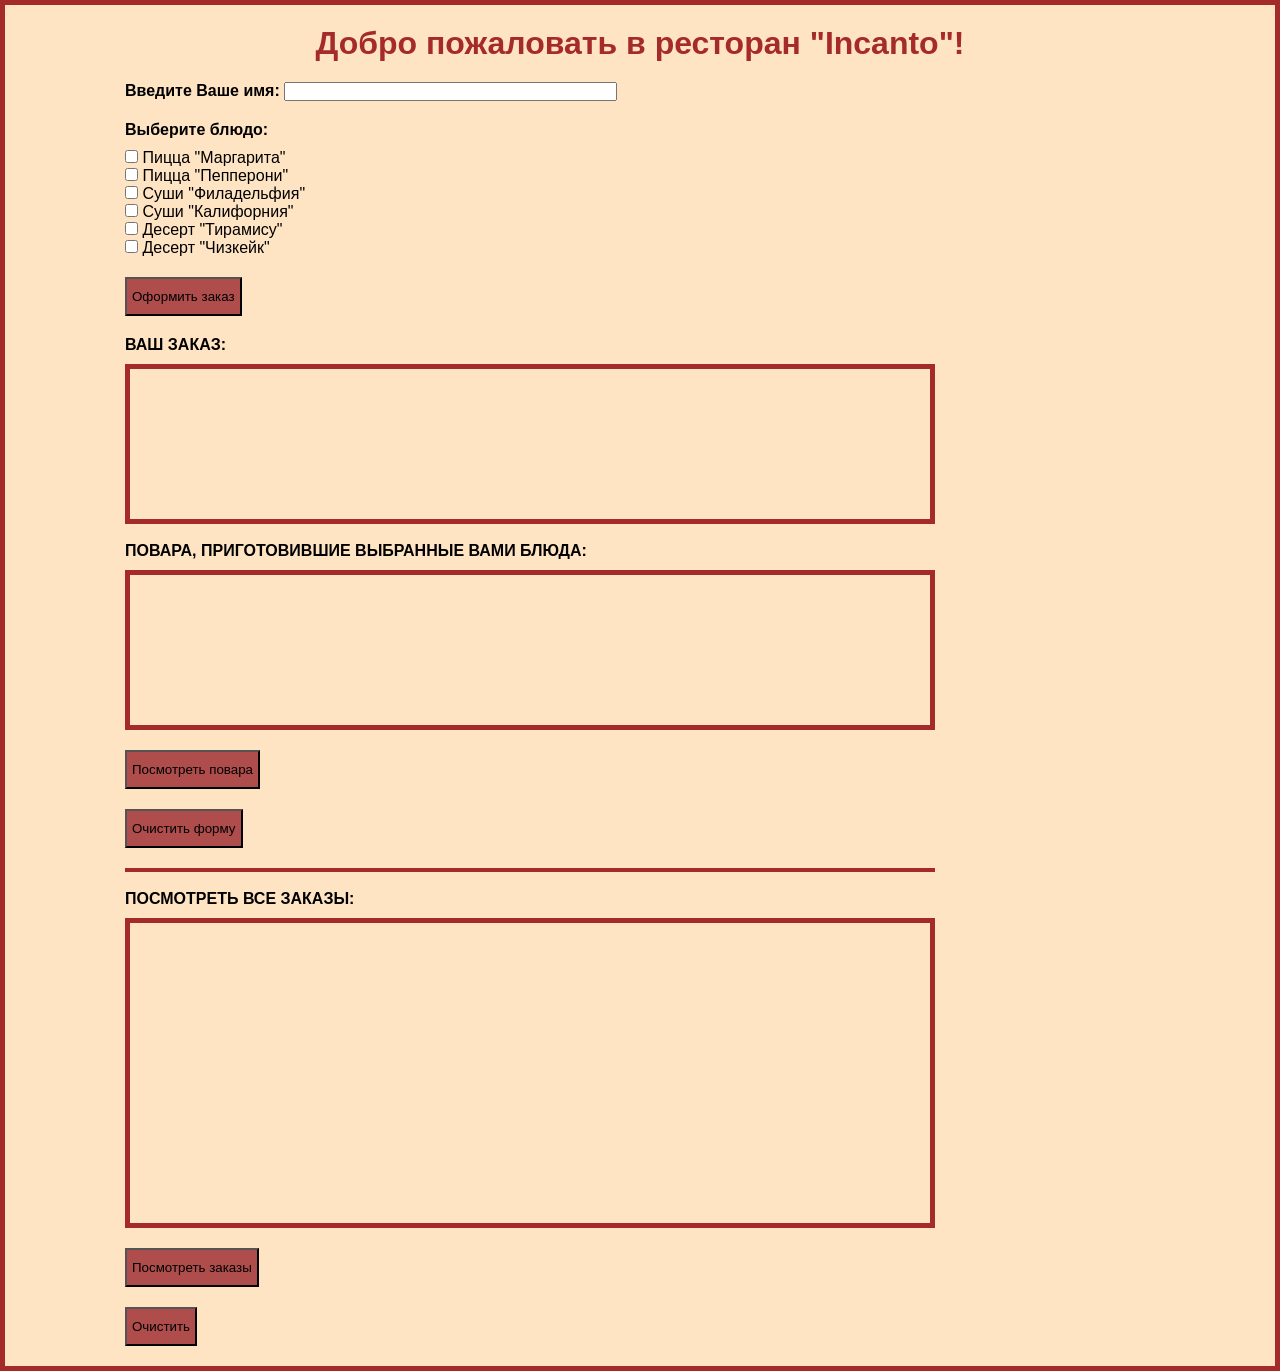
<file: HW1/task2/index.html>
<!DOCTYPE html>
<html lang="en">
    <head>
        <meta charset="UTF-8">
        <meta name="viewport" content="width=device-width, initial-scale=1.0">
        <!-- <link href="https://fonts.googleapis.com/css2?family=Lato:wght@400&display=swap" rel="stylesheet"> -->
        <title>restaurant "Incanto"</title>
        <link rel="stylesheet" href="style.css">
    </head>
    <body>
        <div class="wrapper center">
            <h1>Добро пожаловать в ресторан "Incanto"!</h1>
            <div class="form-box">
                <form name="form" class="forma">
                    <label for="get-name">
                        <strong>Введите Ваше имя:</strong>
                        <input
                            type="text"
                            size="40"
                            name="get-name"
                            id="get-name"
                        >
                    </label>
                    <fieldset class="menu">
                        <legend class="title">
                            <strong>Выберите блюдо:</strong>
                        </legend>
                        <label for="margarita" class="checkbox-label">
                            <input
                                type="checkbox"
                                name="margarita"
                                id="margarita"
                                value='Пицца "Маргарита"'
                            >
                            Пицца "Маргарита"
                        </label>
                        <label for="peperoni" class="checkbox-label">
                            <input
                                type="checkbox"
                                name="peperoni"
                                id="peperoni"
                                value='Пицца "Пепперони"'
                            >
                            Пицца "Пепперони"
                        </label>
                        <label for="filadelphia" class="checkbox-label">
                            <input
                                type="checkbox"
                                name="filadelphia"
                                id="filadelphia"
                                value='Суши "Филадельфия"'
                            >
                            Суши "Филадельфия"
                        </label>
                        <label for="california" class="checkbox-label">
                            <input
                                type="checkbox"
                                name="california"
                                id="california"
                                value='Суши "Калифорния"'
                            >
                            Суши "Калифорния"
                        </label>
                        <label for="tiramisu" class="checkbox-label">
                            <input
                                type="checkbox"
                                name="tiramisu"
                                value='Десерт "Тирамису"'
                                id="tiramisu"
                            >
                            Десерт "Тирамису"
                        </label>
                        <label for="cheesecake" class="checkbox-label">
                            <input
                                type="checkbox"
                                name="cheesecake"
                                id="cheesecake"
                                value='Десерт "Чизкейк"'
                            >
                            Десерт "Чизкейк"
                        </label>
                    </fieldset>
                    <div class="btn-box">
                        <button class="button" type="submit" name="make-order">Оформить заказ</button>
                    </div>
                    <p class="title">
                        <strong>ВАШ ЗАКАЗ:</strong>
                    </p>
                    <div class="order-box">
                        <p class="your-order"></p>
                    </div>
                    <br>
                    <p class="title">
                        <strong>ПОВАРА, ПРИГОТОВИВШИЕ ВЫБРАННЫЕ ВАМИ БЛЮДА:</strong>
                    </p>
                    <div class="cook-box">
                        <ul class="cook-name-list"></ul>
                    </div>
                    <div class="btn-box">
                        <button class="button" type="button" name="watch-cook">Посмотреть повара</button>
                    </div>
                    <div class="btn-box">
                        <button class="button" type="button" name="clear-order">Очистить форму</button>
                    </div>
                    <hr>
                    <br>
                    <p class="title">
                        <strong>ПОСМОТРЕТЬ ВСЕ ЗАКАЗЫ:</strong>
                    </p>
                    <div class="orders-box">
                        <ul class="your-orders"></ul>
                    </div>
                    <div class="btn-box">
                        <button class="button" type="button" name="show-all-orders">Посмотреть заказы</button>
                    </div>
                    <div class="btn-box">
                        <button class="button" type="button" name="clear-all-orders">Очистить</button>
                    </div>
                </form>
            </div>
        </div>
        <script src="script.js"></script>
    </body>
</html>
</file>
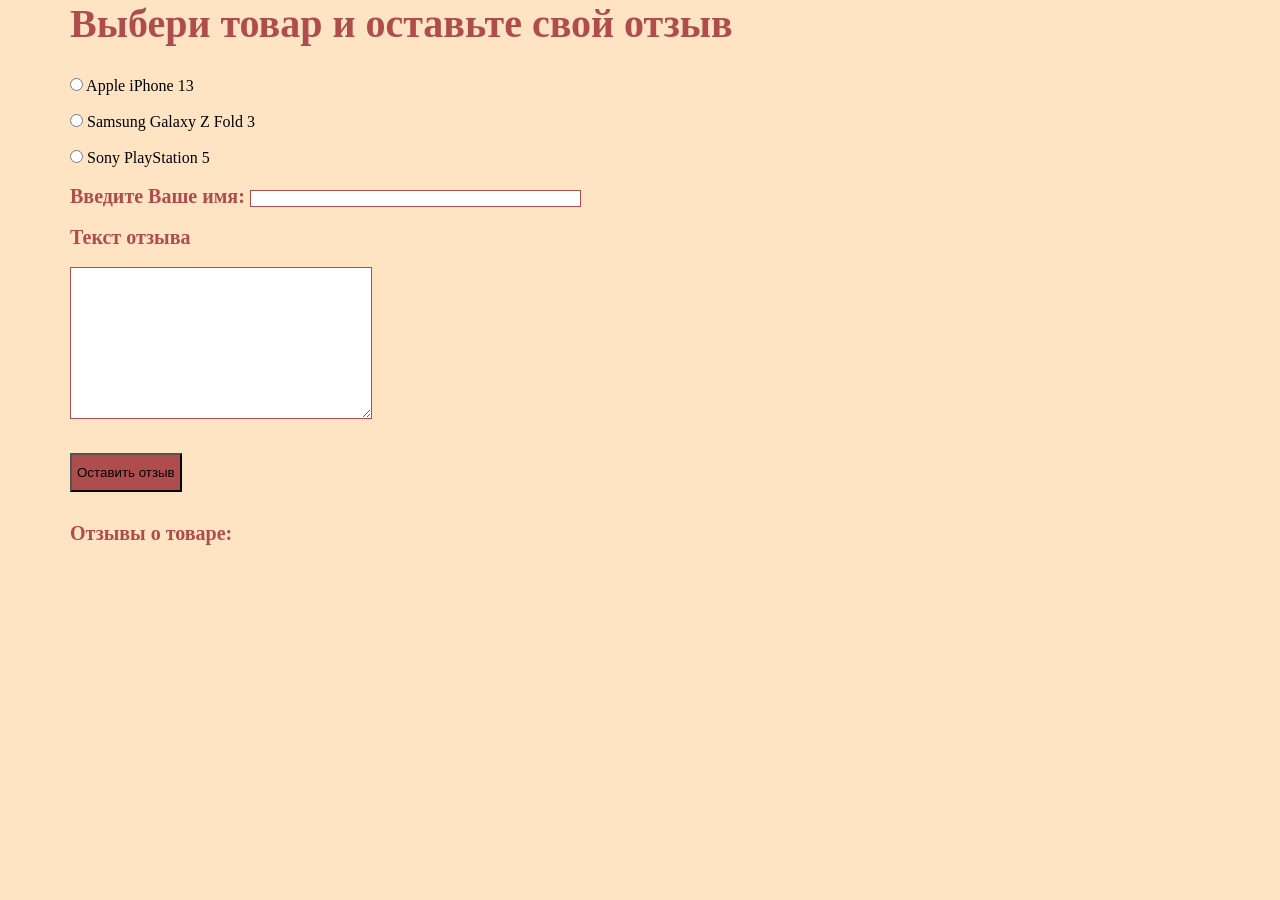
<file: HW2/task2/index.html>
<!DOCTYPE html>
<html lang="en">
    <head>
        <meta charset="UTF-8">
        <meta name="viewport" content="width=device-width, initial-scale=1.0">
        <title>HW2 task2</title>
        <link rel="stylesheet" href="style.css">
    </head>
    <body>
        <div class="wrapper center">
            <h1 class="title">
                <strong>Выбери товар и оставьте свой отзыв</strong>
            </h1>
            <div class="goods-choice">
                <form id="form" action="#">
                    <input
                        type="radio"
                        name="choice"
                        id="product 1"
                        value="apple"
                        required
                    >
                    Apple iPhone 13
                    <br>
                    <br>
                    <input
                        type="radio"
                        name="choice"
                        id="product 2"
                        value="samsung"
                        required
                    >
                    Samsung Galaxy Z Fold 3
                    <br>
                    <br>
                    <input
                        type="radio"
                        name="choice"
                        id="product 3"
                        value="sony"
                        required
                    >
                    Sony PlayStation 5
                    <br>
                    <br>
                    <label for="get-name">
                        <strong>Введите Ваше имя:</strong>
                        <input
                            class="input-name"
                            type="text"
                            size="40"
                            name="get-name"
                            id="get-name"
                        >
                    </label>
                    <br>
                    <br>
                    <label class="label" for="review">
                        <strong>Текст отзыва</strong>
                    </label>
                    <br>
                    <br>
                    <textarea class="textarea" id="review"></textarea>
                    <br>
                    <button class="button" type="button">Оставить отзыв</button>
                </form>
            </div>
            <section class="reviews">
                <h3 class="reviews_title">Отзывы о товаре:</h3>
                <div class="reviews_items"></div>
            </section>
        </div>
        <script src="task2.js"></script>
    </body>
</html>
</file>
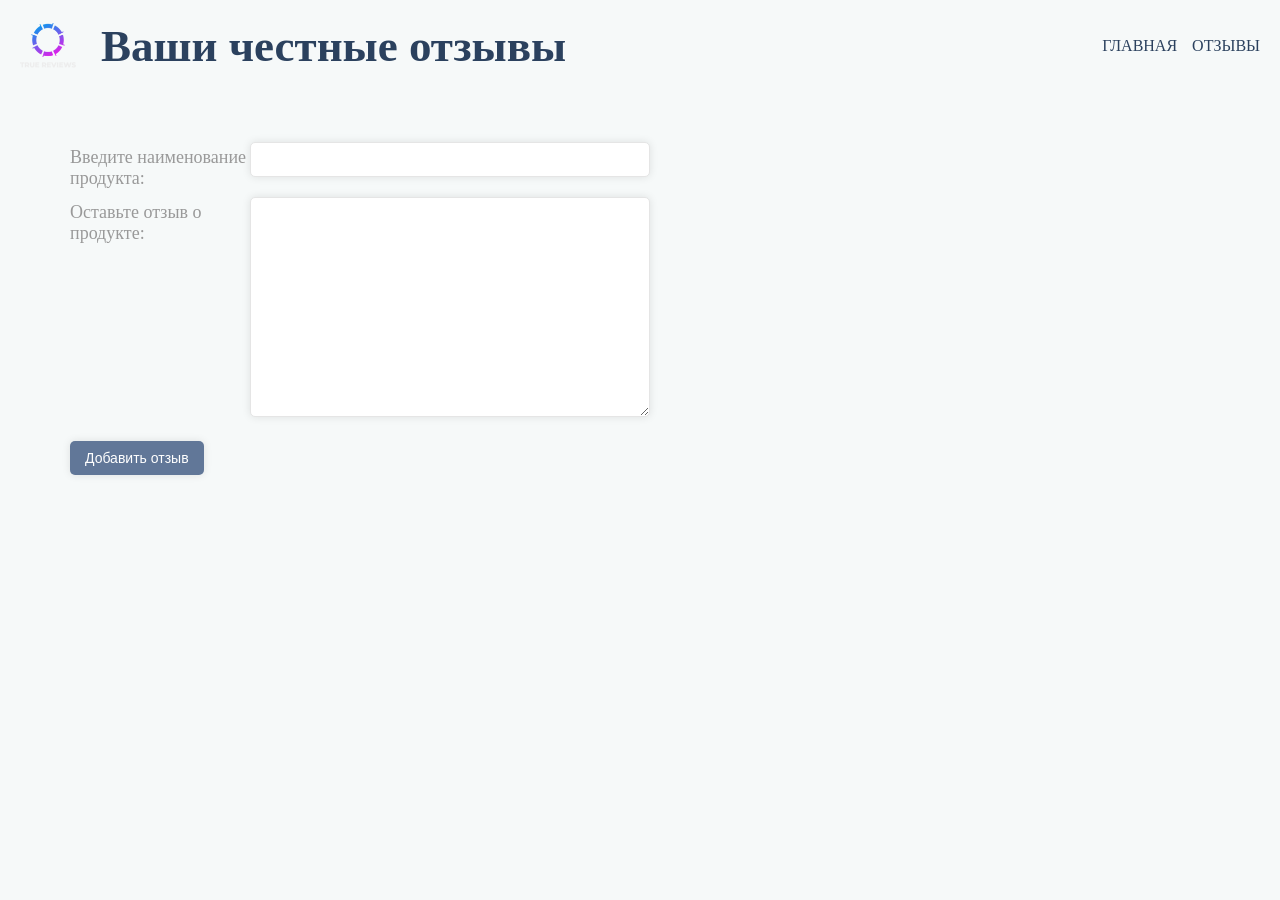
<file: HW3/home.html>
<!DOCTYPE html>
<html lang="ru">
    <head>
        <meta charset="UTF-8">
        <meta name="viewport" content="width=device-width, initial-scale=1.0">
        <link rel="stylesheet" href="./src/assets/css/style.css">
        <script type="module" src="./home.js" defer></script>
        <title>True Reviews</title>
    </head>
    <body>
        <header class="header">
            <div class="icon-title-box">
                <img class="icon-title-box__logo" src="./src/assets/images/logo.jpg"  alt="logo">
                <h1 class="icon-title-box__title">Ваши честные отзывы</h1>
            </div>
            <nav class="navigation">
                <ul class="navigation__list">
                    <li><a class="navigation__link" href="#">ГЛАВНАЯ</a></li>
                    <li><a class="navigation__link" href="reviews.html">ОТЗЫВЫ</a></li>
                </ul>
            </nav>
        </header>
        <main class="container center">
            <form class="form">
                <p>
                    <label for="productname" class="label-text">Введите наименование продукта:</label>
                    <input type="text" name="productname" id="productname">
                </p>
                <p>
                    <label for="review" class="label-text"> Оставьте отзыв о продукте:</label>
                    <textarea rows="10" name="review" id="review" class="textarea"></textarea>
                </p>
                <p class="submit">
                    <input type="submit" value="Добавить отзыв" class="addButton">
                </p>
            </form>
        </main>
    </body>
</html>
</file>
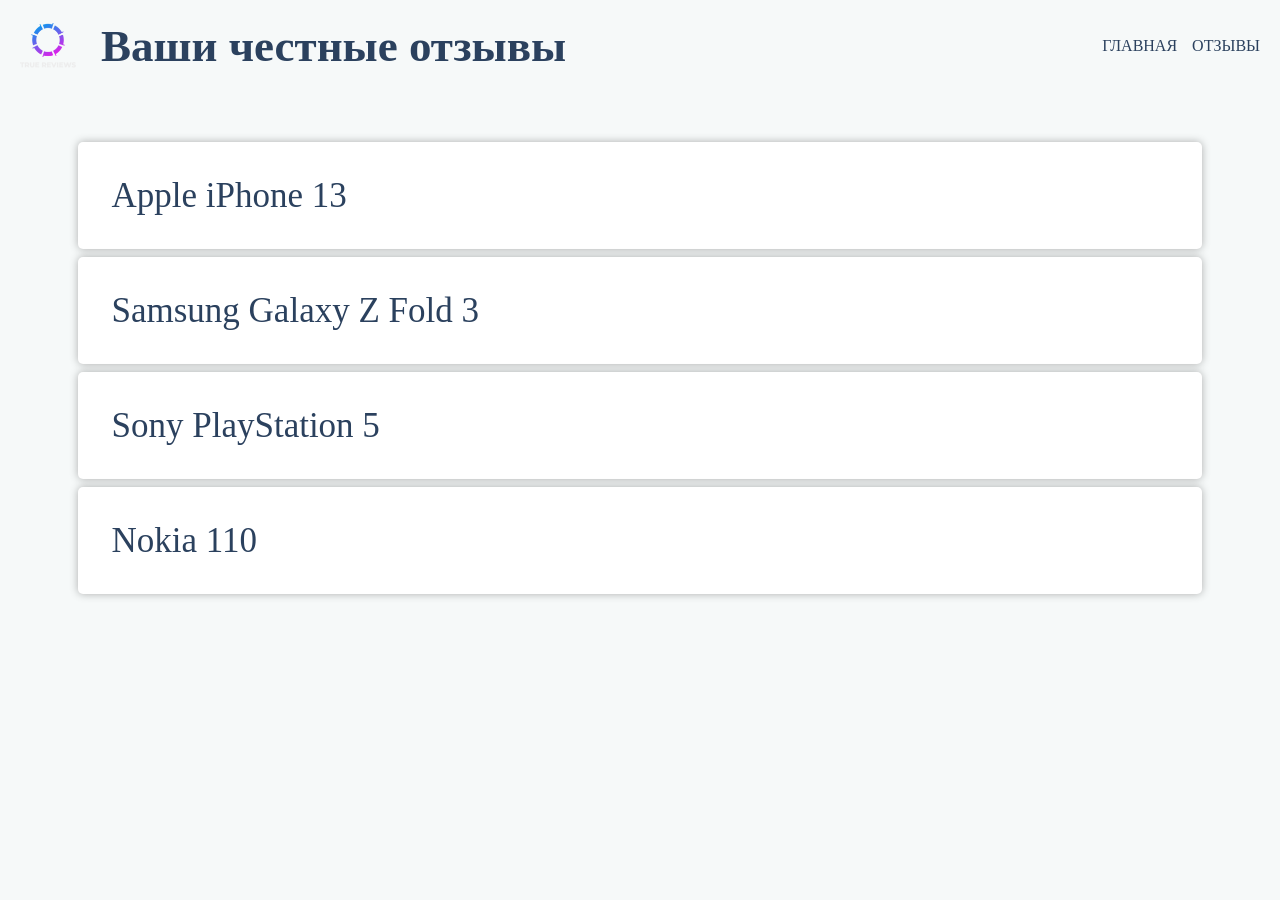
<file: HW3/reviews.html>
<!DOCTYPE html>
<html lang="ru">
    <head>
        <meta charset="UTF-8">
        <meta name="viewport" content="width=device-width, initial-scale=1.0">
        <link rel="stylesheet" href="./src/assets/css/style.css">
        <script type="module" src="./reviews.js" defer></script>
        <title>Reviews</title>
    </head>
    <body>
        <header class="header">
            <div class="icon-title-box">
                <img class="icon-title-box__logo" src="./src/assets/images/logo.jpg"  alt="logo">
                <h1 class="icon-title-box__title">Ваши честные отзывы</h1>
            </div>
            <nav class="navigation">
                <ul class="navigation__list">
                    <li>
                        <a class="navigation__link" href="home.html">ГЛАВНАЯ</a>
                    </li>
                    <li>
                        <a class="navigation__link" href="#">ОТЗЫВЫ</a>
                    </li>
                </ul>
            </nav>
        </header>
        <main class="container center">
            <div class="reviews"></div>
        </main>
    </body>
</html>
</file>
<file: HW1/task2/style.css>
* {
    padding: 0;
    margin: 0;
}

body {
    font-family: 'Lato', sans-serif;
}

.center {
    padding-left: calc(50% - 570px);
    padding-right: calc(50% - 570px);
}

h1{
    color: brown;
    text-align: center;
    margin: 0;
    padding: 20px 0 20px;
}

.wrapper{
    border: 5px solid brown;
    background-color: bisque;
}

.form-box{
    display: flex;
    align-content: center;
    margin-left: 50px;
}

.menu{
    display: flex;
    flex-direction: column;
    border: none;
    margin: 20px 0 20px;
}
 
.title{
    margin: 0;
    padding-bottom: 10px;
} 

.btn-box{
    margin: 20px 0 20px;
}

.button{
    padding: 10px 5px 10px;
    background-color: rgb(175, 76, 76);
}

.order-box, .cook-name-list{
    min-width: 800px;
    height: 150px;
    border: 5px solid brown;

}

.orders-box{
    min-width: 800px;
    height: 300px;
    border: 5px solid brown;

}

hr{
    min-width: 800px;
    border: 2px solid brown;
}

ul{
    display: flex;
    flex-direction: column;
}

li{
    list-style: none;
}
</file>
<file: HW2/task2/style.css>
* {
    padding: 0;
    margin: 0;
}
body{
    background-color: bisque;
}
.wrapper{
    display: flex;
    flex-direction: column;
    align-content: center;
    gap: 30px;
}

.center {
    padding-left: calc(50% - 570px);
    padding-right: calc(50% - 570px);
}

label {
    font-size: 20px;
    color:rgb(175, 76, 76);
}

.button{
    padding: 10px 5px 10px;
    background-color: rgb(175, 76, 76);
}

h1{
    font-size: 40px;
    color:rgb(175, 76, 76);
}

h3{
    font-size: 20px;
    color:rgb(175, 76, 76);
    margin-bottom: 20px;
}

.input-name{
    border: 1px solid rgb(175, 76, 76);
}

.textarea {
    margin-bottom: 30px;
    border: 1px solid rgb(175, 76, 76);
    width:300px;
    height:150px;
}

.reviews_item {
    margin-bottom: 20px;
}
</file>
<file: HW3/src/assets/css/style.css>
* {
	margin: 0;
	padding: 0;
	box-sizing: border-box;
}

body {
	background: #F6F9F9;
}

a {
	text-decoration: none;
}

li {
	list-style-type: none;
}

.header {
	display: flex;
	flex-direction: row;
	padding: 20px;
	gap: 100px;
	justify-content: space-between;
}

.icon-title-box {
	display: flex;
	flex-direction: row;
	gap: 25px;
	align-items: center;
}

.icon-title-box__logo {
	width: 56px;
	height: auto;
}

.icon-title-box__title {
	font-size: 45px;
	color: #2B415E;
}

.navigation {
	display: flex;
}

.navigation__list {
	display: flex;
	flex-direction: row;
	gap: 15px;
	align-items: center;
}

.navigation__link {
	color: #2B415E;
}

.container {
	margin-top: 50px;
}

.center {
	padding-left: calc(50% - 570px);
	padding-right: calc(50% - 570px);
}

.form p {
	margin-bottom: 20px;
}

.form label {
	width: 180px;
	float: left;
	color: #999;
	padding-top: 5px;
}

.form input {
	width: 400px;
}

.form textarea {
	width: 400px;

	* {
		margin: 0;
		padding: 0;
		box-sizing: border-box;
	}

	max-width: 400px;
	min-width: 400px;
	line-height: 150%;
}

.form input, .form textarea, .review_remove-button {
	padding: 9px;
	border: 1px solid #E5E5E5;
	border-radius: 5px;
	box-shadow: 0 0 8px rgba(0, 0, 0, 0.1);
	-moz-box-shadow: 0 0 8px rgba(0, 0, 0, 0.1);
	-webkit-box-shadow: 0 0 8px rgba(0, 0, 0, 0.1);
}

.form input:hover, .form textarea:hover, .form input:focus, .form textarea:focus, .review_remove-button:focus {
	border-color: #C9C9C9;
	box-shadow: 0 0 8px rgba(0, 0, 0, 0.3);
	-moz-box-shadow: 0 0 8px rgba(0, 0, 0, 0.3);
	-webkit-box-shadow: 0 0 8px rgba(0, 0, 0, 0.3);
}

.form .submit input, .review_remove-button {
	width: auto;
	background: #617798;
	color: #FFF;
	padding: 9px 15px;
	border: 0;
	font-size: 14px;
	cursor: pointer;
}

.form .submit input:hover {
	background: #2B415E;
}

.review_text, .label-text {
	font-size: 18px;
	color: #999;
}

.review_summary {
	font-size: 35px;
	color: #2B415E;
}

.review_box {
	display: grid;
	grid-template-columns: 1fr 100px;
	grid-template-rows: 0fr 0fr;
	gap: 20px
}

details {
	color: black;
	background-color: #FFF;
	padding: 1em;
	margin: 0.5em;
	border-radius: 5px;
	box-shadow: 0 0 8px rgba(0, 0, 0, 0.3);
}

summary {
	padding: 0.5em;
	border-radius: 1em;
	outline: none;
	display: flex;
	align-items: center;
	gap: 1rem;
	cursor: pointer;
}
</file>
